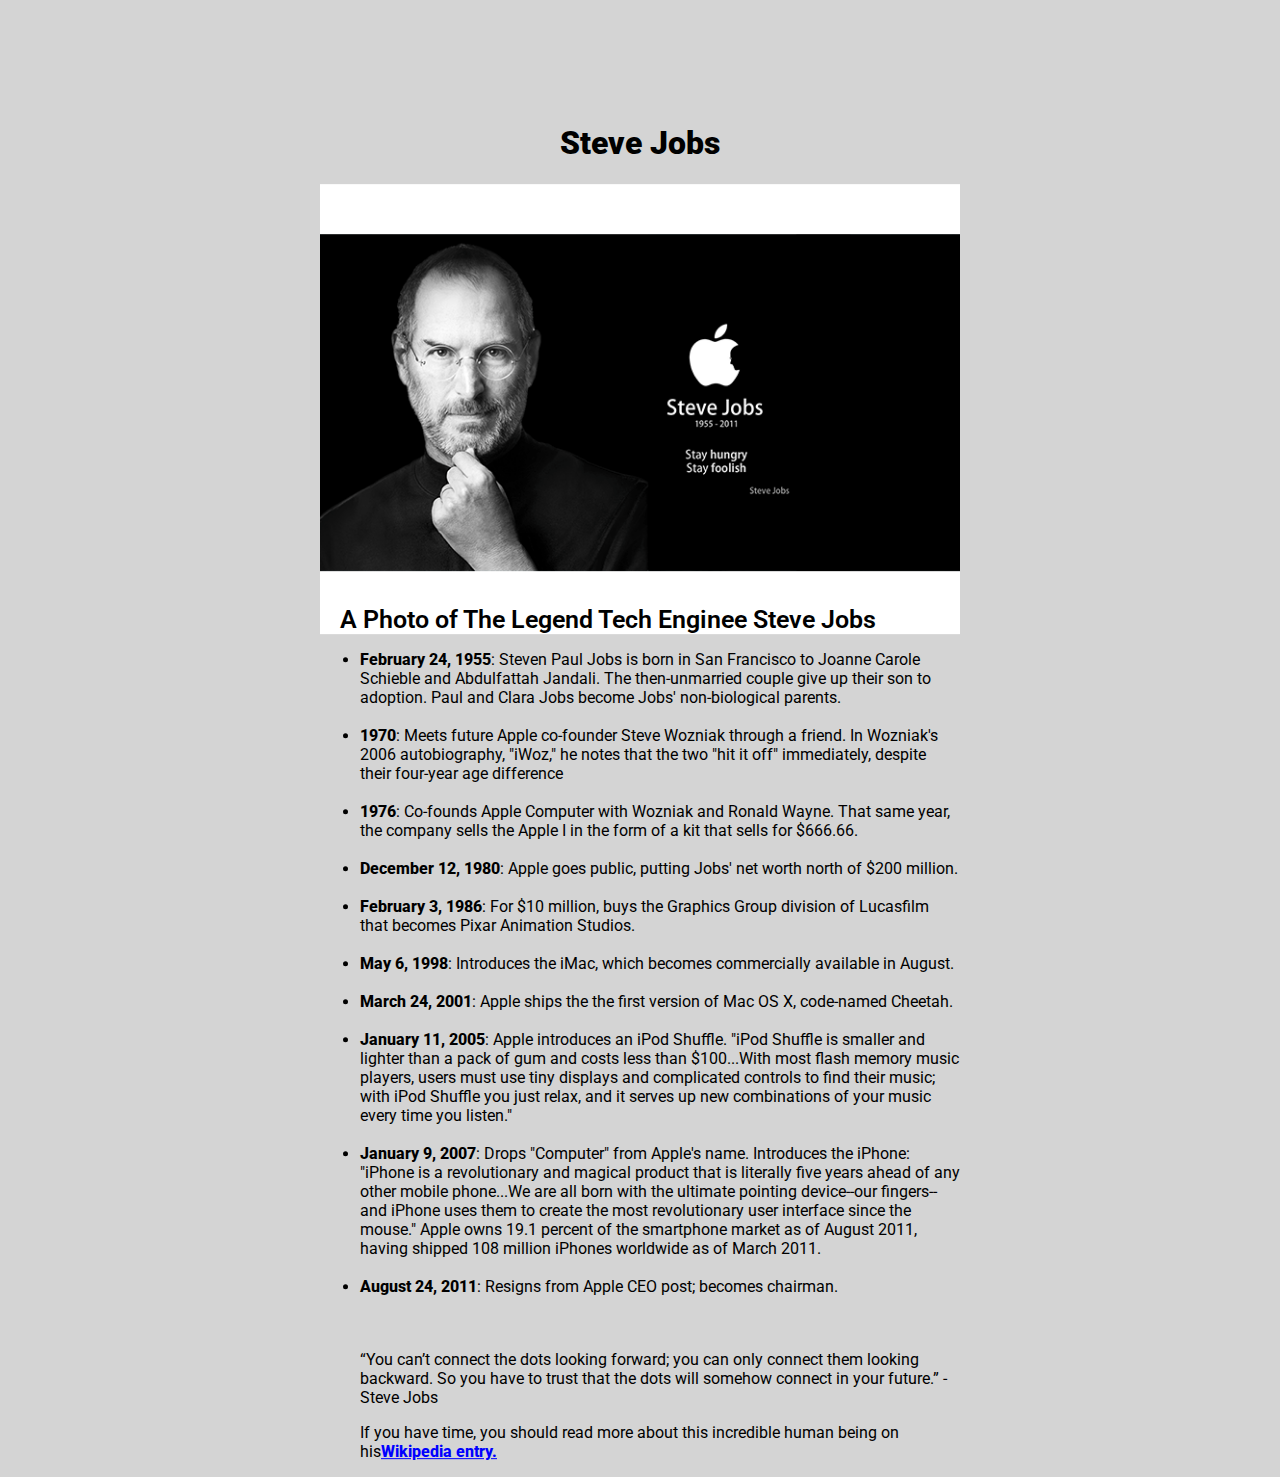
<file: index.html>
<!DOCTYPE html>
<html>
  <head>
    <link rel="preconnect" href="https://fonts.googleapis.com">
<link rel="preconnect" href="https://fonts.gstatic.com" crossorigin>
<link href="https://fonts.googleapis.com/css2?family=Roboto:wght@300&display=swap" rel="stylesheet">
    <link rel="stylesheet" href="style.css">
    <title>Steve Jobs</title>
  </head>
  <body>
    <div id="main">
      <header>
        <h1 id="title">Steve Jobs</h1>
      </header>
        <div id="img-div">
            <img id="image" src="steve.png">
            <br>
            <span id="img-caption">A Photo of The Legend Tech Enginee Steve Jobs</span>
        </div>
        <ul id="tribute-info">
          <li><span class="num">February 24, 1955</span>:
            Steven Paul Jobs is born in San Francisco to Joanne Carole Schieble and Abdulfattah Jandali. The then-unmarried couple give up their son to adoption. Paul and Clara Jobs become Jobs' non-biological parents.
            </li>
            <br>
            <li><span class="num">1970</span>:
              Meets future Apple co-founder Steve Wozniak through a friend. In Wozniak's 2006 autobiography, "iWoz," he notes that the two "hit it off" immediately, despite their four-year age difference</li>
              
              <br>
            <li><span class="num">1976</span>:
              Co-founds Apple Computer with Wozniak and Ronald Wayne. That same year, the company sells the Apple I in the form of a kit that sells for $666.66.</li>
              
              <br>
            <li><span class="num">December 12, 1980</span>:
              Apple goes public, putting Jobs' net worth north of $200 million.</li>
              <br>
            <li><span class="num">February 3, 1986</span>:
              For $10 million, buys the Graphics Group division of Lucasfilm that becomes Pixar Animation Studios.</li>
            
              <br>
              <li><span class="num">May 6, 1998</span>:
                Introduces the iMac, which becomes commercially available in August.</li>
               
                <br>
              <li><span class="num">March 24, 2001</span>:
                Apple ships the the first version of Mac OS X, code-named Cheetah.</li>
                
                <br>
                <li><span class="num">January 11, 2005</span>:
                  Apple introduces an iPod Shuffle. "iPod Shuffle is smaller and lighter than a pack of gum and costs less than $100...With most flash memory music players, users must use tiny displays and complicated controls to find their music; with iPod Shuffle you just relax, and it serves up new combinations of your music every time you listen."</li>
                  
                  <br>
                <li><span class="num">January 9, 2007</span>:
                  Drops "Computer" from Apple's name. Introduces the iPhone: "iPhone is a revolutionary and magical product that is literally five years ahead of any other mobile phone...We are all born with the ultimate pointing device--our fingers--and iPhone uses them to create the most revolutionary user interface since the mouse." Apple owns 19.1 percent of the smartphone market as of August 2011, having shipped 108 million iPhones worldwide as of March 2011.</li>
                  
                  <br>
                <li><span class="num">August 24, 2011</span>:
                  Resigns from Apple CEO post; becomes chairman.</li>
                  <br>
                  <br>

                  <p>“You can’t connect the dots looking forward; you can only connect them looking backward. So you have to trust that the dots will somehow connect in your future.” -Steve Jobs</p>
                  If you have time, you should read more about this incredible human being on his<a id="tribute-link" href="https://en.wikipedia.org/wiki/Steve_Jobs" target="_blank">Wikipedia entry.</a> 
        </ul>
  </body>
</html>
</file>
<file: style.css>
@import url('https://fonts.googleapis.com/css2?family=Roboto:wght@300&display=swap');
body{
    background-color: #d4d4d4;
    font-family: -apple-system, BlinkMacSystemFont, 'Segoe UI', 'Roboto', 'Helvetica Neue', Arial, sans-serif;
}
#main{
    position: absolute;
    top: 80%;
    left: 50%;
    transform: translate(-50%,-50%);
}
#title{
    text-align: center;
    font-weight: 900;
    padding-top: 140px;
}
#img-div{
    background-color: white;
}
#image{
    padding-top: 50px;
    padding-bottom: 30px;
    width: 100%;
}
#img-caption{
    font-size: 25px;
    padding-left: 20px;
    font-weight: 600;
}
.num{
    font-weight: 800;
}
#tribute-link{
    font-weight: 800;
    color: blue;
}
</file>
